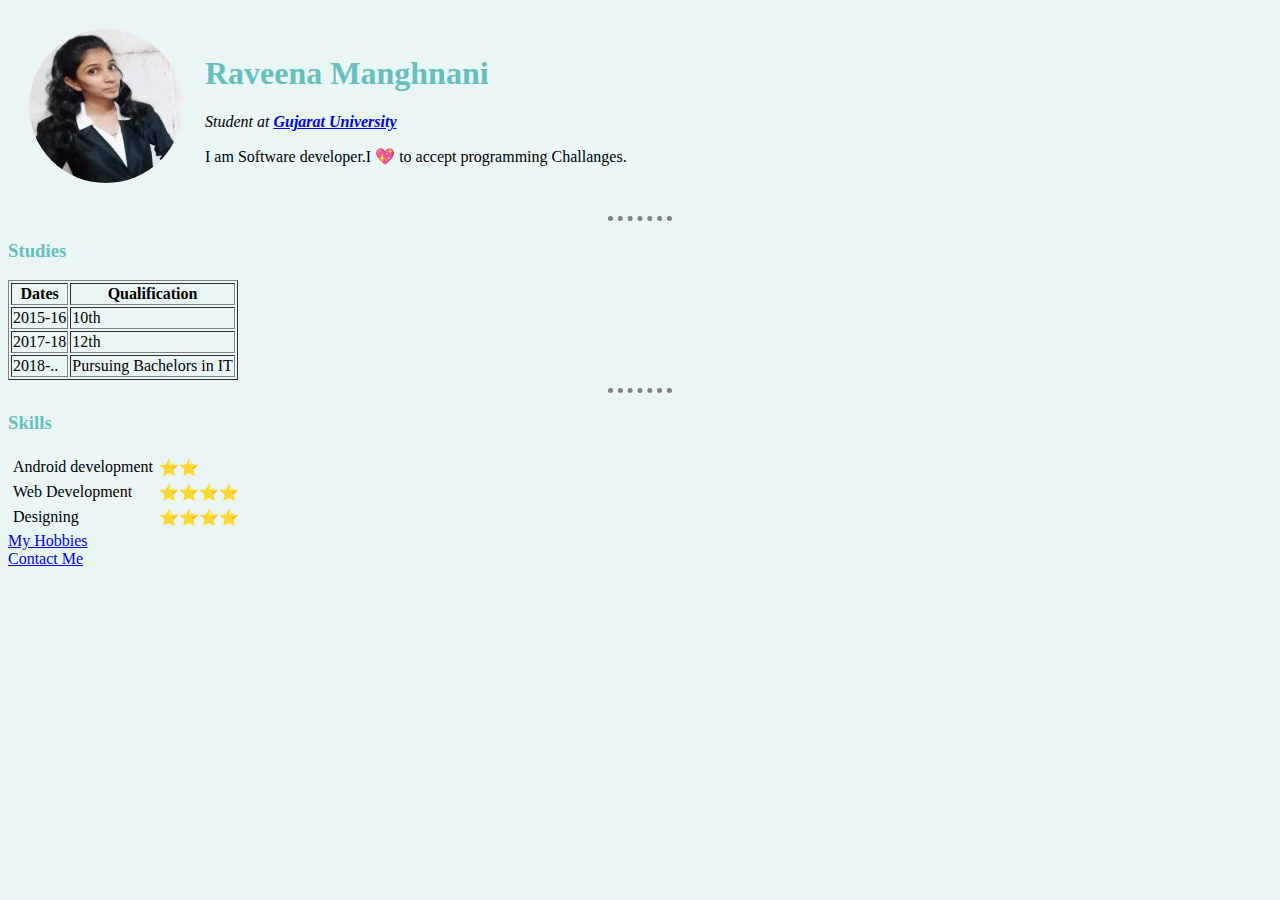
<file: index.html>
<!DOCTYPE html>
<html>
  <head>
    <meta charset="utf-8">
    <title>💛Raveena's Personal Site</title>
    <link rel="stylesheet" href="css\styles.css">
  </head>

  <body>
    <table cellspacing="20">
      <tr>
        <td><img src="images\mine.jpg" alt="raveena profile pic"></td>
        <td><h1>Raveena Manghnani</h1>
            <p><em>Student at <strong><a href="https://www.gujaratuniversity.ac.in/">Gujarat University</a></strong></em></p>
            <p>I am Software developer.I 💖 to accept programming Challanges.</p>
        </td>
      </tr>
    </table>
    <hr>
    <h3>Studies</h3>
    <table border="1">
      <thead>
        <tr>
          <th>Dates</th>
          <th>Qualification</th>
        </tr>
      </thead>
      <tbody>
        <tr>
            <td>2015-16</td>
            <td>10th</td>
        </tr>
        <tr>
            <td>2017-18</td>
            <td>12th</td>
        </tr>
        <tr>
          <td>2018-..</td>
          <td>Pursuing Bachelors in IT</td>
        </tr>
      </tbody>
    </table>
    <hr>
    <h3>Skills</h3>
    <table cellspacing="4">
        <tr>
          <td>Android development</td>
          <td>⭐⭐</td>
        </tr>
        <tr>
          <td>Web Development</td>
          <td>⭐⭐⭐⭐</td>
        </tr>
        <tr>
          <td>Designing</td>
          <td>⭐⭐⭐⭐</td>
        </tr>
    </table>
    <a href="hobbies.html">My Hobbies</a>
    <br>
    <a href="contact.html">Contact Me</a>
  </body>
</html>
</file>
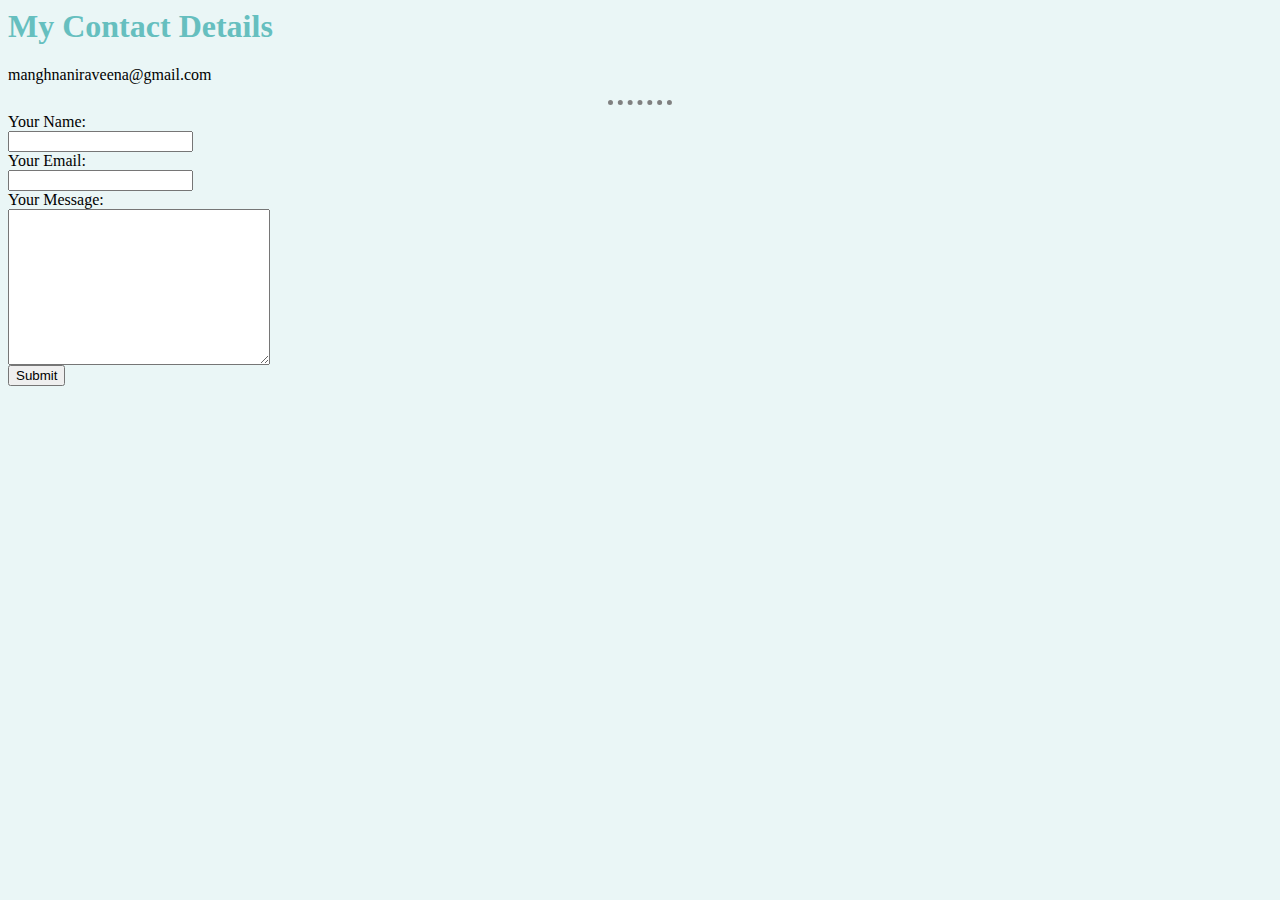
<file: contact.html>
<!<!DOCTYPE html>
<html lang="en" dir="ltr">
  <head>
    <meta charset="utf-8">
    <title>📞Contact Me</title>
    <link rel="stylesheet" href="css\styles.css">
  </head>
  <body>
    <h1>My Contact Details</h1>
    <p>manghnaniraveena@gmail.com</p>
    <hr>
    <form action="mailto:raveenamanghnani4@gmail.com" method="post" enctype="text/plain">
      <label>Your Name:</label><br>
      <input type="text" name="Name:" value="">
      <br>
      <label>Your Email:</label><br>
      <input type="email" name="Email:" value="">
      <br>
      <label>Your Message:</label><br>
      <textarea name="name" rows="10" cols="30"></textarea><br>
      <input type="submit" name="Message:">
    </form>
  </body>
</html>
</file>
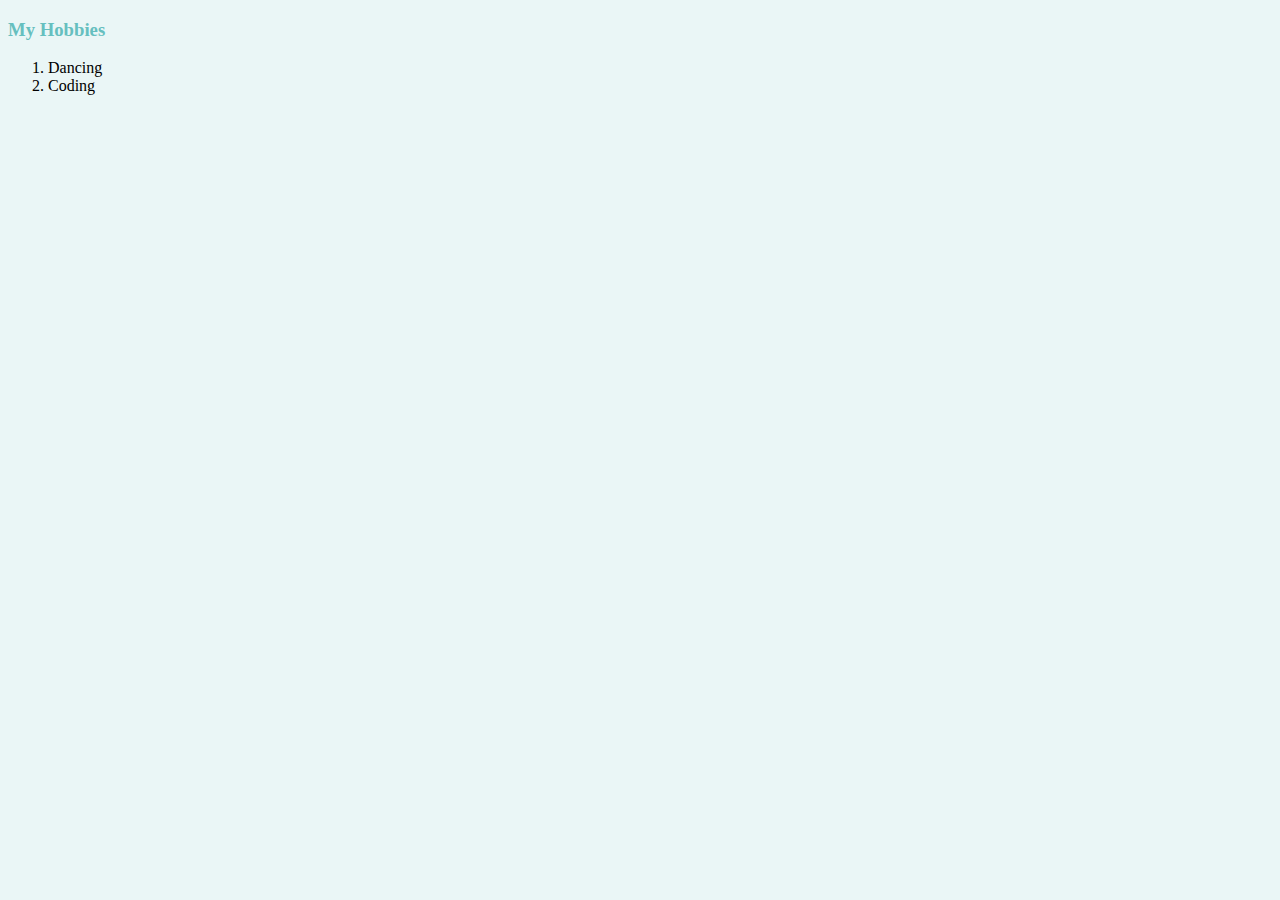
<file: hobbies.html>
<!DOCTYPE html>
<html lang="en" dir="ltr">
  <head>
    <meta charset="utf-8">
    <title>Hobbies</title>
    <link rel="stylesheet" href="css\styles.css">
  </head>
  <body>
    <h3>My Hobbies</h3>
    <ol>
      <li>Dancing</li>
      <li>Coding</li>
    </ol>
  </body>
</html>
</file>
